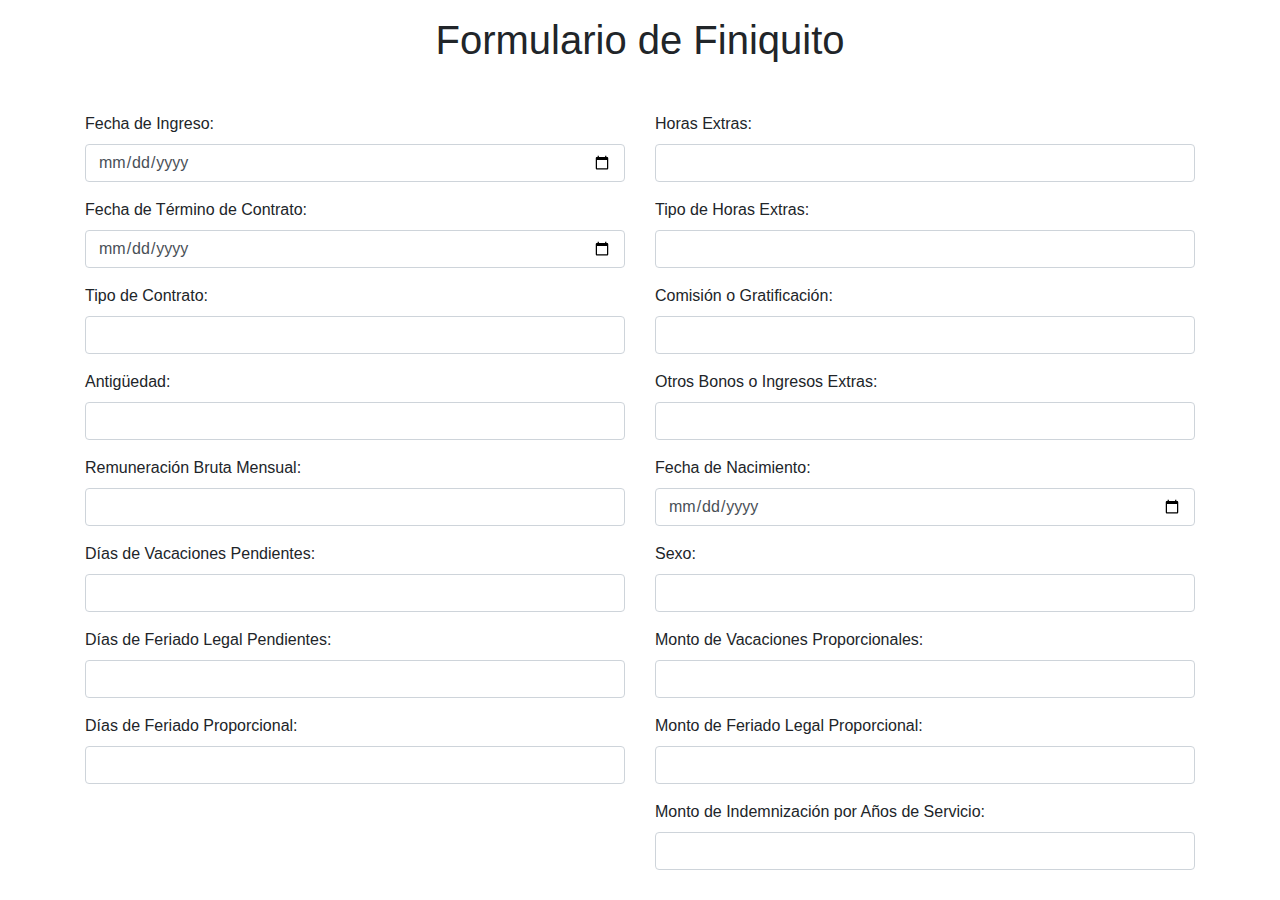
<file: pages/test.html>
<!DOCTYPE html>
<html lang="es">

<head>
    <meta charset="UTF-8">
    <meta name="viewport" content="width=device-width, initial-scale=1.0">
    <title>Formulario de Finiquito</title>
    <link rel="stylesheet" href="https://stackpath.bootstrapcdn.com/bootstrap/4.5.2/css/bootstrap.min.css">
</head>

<body>

    <h1 class="text-center mt-3">Formulario de Finiquito</h1>

    <div class="container mt-5">
        <div class="row">
            <div class="col-md-6">
                <form id="finiquito-form">
                    <!-- Columna 1 -->
                    <div class="form-group">
                        <label for="fecha-ingreso">Fecha de Ingreso:</label>
                        <input type="date" class="form-control" id="fecha-ingreso" required>
                    </div>

                    <div class="form-group">
                        <label for="fecha-termino-contrato">Fecha de Término de Contrato:</label>
                        <input type="date" class="form-control" id="fecha-termino-contrato" required>
                    </div>

                    <div class="form-group">
                        <label for="tipo-contrato">Tipo de Contrato:</label>
                        <input type="text" class="form-control" id="tipo-contrato" required>
                    </div>

                    <div class="form-group">
                        <label for="antiguedad">Antigüedad:</label>
                        <input type="text" class="form-control" id="antiguedad" required>
                    </div>

                    <div class="form-group">
                        <label for="remuneracion-bruta">Remuneración Bruta Mensual:</label>
                        <input type="text" class="form-control" id="remuneracion-bruta" required>
                    </div>

                    <div class="form-group">
                        <label for="dias-vacaciones-pendientes">Días de Vacaciones Pendientes:</label>
                        <input type="text" class="form-control" id="dias-vacaciones-pendientes" required>
                    </div>

                    <div class="form-group">
                        <label for="dias-feriado-legal-pendientes">Días de Feriado Legal Pendientes:</label>
                        <input type="text" class="form-control" id="dias-feriado-legal-pendientes" required>
                    </div>

                    <div class="form-group">
                        <label for="dias-feriado-proporcional">Días de Feriado Proporcional:</label>
                        <input type="text" class="form-control" id="dias-feriado-proporcional" required>
                    </div>
                </form>
            </div>

            <div class="col-md-6">
                <form id="finiquito-form">
                    <!-- Columna 2 -->
                    <div class="form-group">
                        <label for="horas-extras">Horas Extras:</label>
                        <input type="text" class="form-control" id="horas-extras" required>
                    </div>

                    <div class="form-group">
                        <label for="tipo-horas-extras">Tipo de Horas Extras:</label>
                        <input type="text" class="form-control" id="tipo-horas-extras" required>
                    </div>

                    <div class="form-group">
                        <label for="comision-gratificacion">Comisión o Gratificación:</label>
                        <input type="text" class="form-control" id="comision-gratificacion" required>
                    </div>

                    <div class="form-group">
                        <label for="otros-bonos-ingresos">Otros Bonos o Ingresos Extras:</label>
                        <input type="text" class="form-control" id="otros-bonos-ingresos" required>
                    </div>

                    <div class="form-group">
                        <label for="fecha-nacimiento">Fecha de Nacimiento:</label>
                        <input type="date" class="form-control" id="fecha-nacimiento" required>
                    </div>

                    <div class="form-group">
                        <label for="sexo">Sexo:</label>
                        <input type="text" class="form-control" id="sexo" required>
                    </div>

                    <div class="form-group">
                        <label for="monto-vacaciones-proporcionales">Monto de Vacaciones Proporcionales:</label>
                        <input type="text" class="form-control" id="monto-vacaciones-proporcionales" required>
                    </div>

                    <div class="form-group">
                        <label for="monto-feriado-legal-proporcional">Monto de Feriado Legal Proporcional:</label>
                        <input type="text" class="form-control" id="monto-feriado-legal-proporcional" required>
                    </div>

                    <div class="form-group">
                        <label for="monto-indemnizacion-anos-servicio">Monto de Indemnización por Años de Servicio:</label>
                        <input type="text" class="form-control" id="monto-indemnizacion-anos-servicio" required>
                    </div>
                </form>
            </div>
        </div>
    </div>

    <script src="https://code.jquery.com/jquery-3.5.1.slim.min.js"></script>
    <script src="https://cdn.jsdelivr.net/npm/@popperjs/core@2.5.4/dist/umd/popper.min.js"></script>
    <script src="https://stackpath.bootstrapcdn.com/bootstrap/4.5.2/js/bootstrap.min.js"></script>
</body>

</html>
</file>
